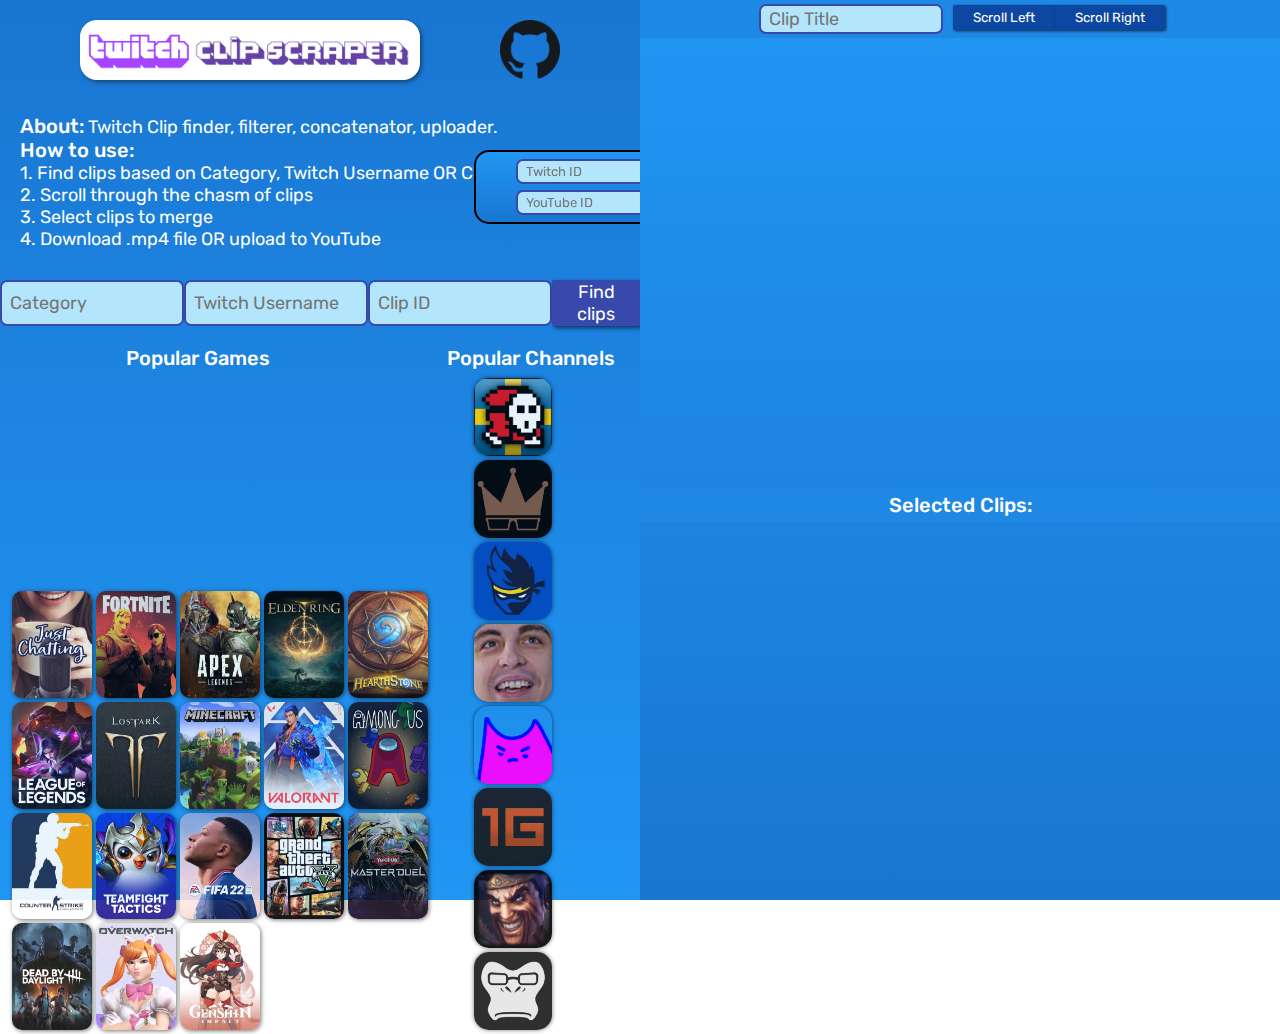
<file: src/main/webapp/index.html>
<!DOCTYPE html>
<html lang="en">
  <head>
    <meta charset="UTF-8" />
    <meta http-equiv="X-UA-Compatible" content="IE=edge" />
    <meta name="viewport" content="width=device-width, initial-scale=1.0" />
    <title>Pogulum</title>
    <link rel="stylesheet" href="styles/page.css" />
    <link rel="stylesheet" href="styles/image.css" />
    <link rel="stylesheet" href="styles/text.css" />
    <link rel="stylesheet" href="styles/user.css" />
    <link rel="stylesheet" href="styles/clips.css" />
    <link rel="stylesheet" href="styles/dragdrop.css" />
    <link rel="stylesheet" href="styles/tooltip.css" />
    <script src="scripts/clickables.js" defer></script>
    <script src="scripts/init.js" defer></script>
    <script src="scripts/filter.js" defer></script>
    <link rel="preconnect" href="https://fonts.googleapis.com" />
    <link rel="preconnect" href="https://fonts.gstatic.com" crossorigin />
    <link
      href="https://fonts.googleapis.com/css2?family=Open+Sans:wght@400;600&family=Rubik:wght@300;400;500&family=Source+Sans+Pro:wght@200;300;400;600&display=swap"
      rel="stylesheet"
    />
  </head>
  <body style="overflow: hidden">
    <div class="left-panel">
      <div class="icon-container">
        <img class="icon-image" src="imgs/tcs.png" />
        <a href="http://github.com/plepisnew/pogulum" target="_blank">
          <img class="github-image" src="imgs/github.png" />
        </a>
      </div>
      <div class="about-container">
        <p class="about">
          <span class="emph">About:</span> Twitch Clip finder, filterer,
          concatenator, uploader.
        </p>
        <p class="usage">
          <span class="emph">How to use:</span>
        </p>
        <p class="usage">
          1. Find clips based on Category, Twitch Username OR Clip ID
        </p>
        <p class="usage">2. Scroll through the chasm of clips</p>
        <p class="usage">3. Select clips to merge</p>
        <p class="usage">4. Download .mp4 file OR upload to YouTube</p>
      </div>
      <div class="user-container">
        <div class="input-container">
          <input
            id="category-input"
            class="user-input"
            type="text"
            placeholder="Category"
          />
          <input
            id="username-input"
            class="user-input"
            type="text"
            placeholder="Twitch Username"
          />
          <input
            id="clip-input"
            class="user-input"
            type="text"
            ,
            placeholder="Clip ID"
          />
          <button id="find-clips" class="search-button">Find clips</button>
        </div>

        <div class="popular-paragraphs">
          <p class="popular-games">Popular Games</p>
          <p class="popular-channels">Popular Channels</p>
        </div>

        <div class="game-selection">
          <div class="game-grid">
            <img
              class="clickable-game"
              id="chatting"
              src="imgs/games/chatting.jpg"
            />
            <img
              class="clickable-game"
              id="fortnite"
              src="imgs/games/fortnite.jpg"
            />
            <img
              class="clickable-game"
              id="apex"
              src="imgs/games/apex-legends.jpg"
            />
            <img
              class="clickable-game"
              id="elden"
              src="imgs/games/elden-ring.jpg"
            />
            <img
              class="clickable-game"
              id="hearthstone"
              src="imgs/games/hearthstone.jpg"
            />
            <img class="clickable-game" id="lol" src="imgs/games/lol.jpg" />
            <img
              class="clickable-game"
              id="lost"
              src="imgs/games/lost-ark.jpg"
            />
            <img
              class="clickable-game"
              id="minecraft"
              src="imgs/games/minecraft.jpg"
            />
            <img
              class="clickable-game"
              id="valorant"
              src="imgs/games/valorant.jpg"
            />
            <img
              class="clickable-game"
              id="amogus"
              src="imgs/games/amogus.jpg"
            />
            <img class="clickable-game" id="csgo" src="imgs/games/csgo.jpg" />
            <img class="clickable-game" id="tft" src="imgs/games/tft.jpg" />
            <img class="clickable-game" id="fifa" src="imgs/games/fifa.jpg" />
            <img class="clickable-game" id="gtav" src="imgs/games/gtav.jpg" />
            <img
              class="clickable-game"
              id="yugioh"
              src="imgs/games/yugioh.jpg"
            />
            <img class="clickable-game" id="dbd" src="imgs/games/dbd.jpg" />
            <img
              class="clickable-game"
              id="overwatch"
              src="imgs/games/overwatch.jpg"
            />
            <img
              class="clickable-game"
              id="genshin"
              src="imgs/games/genshin.jpg"
            />
          </div>
        </div>
        <div class="channel-selection">
          <div style="display: inline-block">
            <div class="channel-grid">
              <img
                class="clickable-channel"
                id="anomaly"
                src="imgs/channels/anomaly.jpg"
              />
              <img
                class="clickable-channel"
                id="brownman"
                src="imgs/channels/brownman.jpg"
              />
              <img
                class="clickable-channel"
                id="ninja"
                src="imgs/channels/ninja.jpg"
              />
              <img
                class="clickable-channel"
                id="shroud"
                src="imgs/channels/shroud.png"
              />
              <img
                class="clickable-channel"
                id="soda"
                src="imgs/channels/soda.png"
              />
              <img
                class="clickable-channel"
                id="summit"
                src="imgs/channels/summit.jpg"
              />
              <img
                class="clickable-channel"
                id="tyler"
                src="imgs/channels/tyler.png"
              />
              <img
                class="clickable-channel"
                id="xqc"
                src="imgs/channels/xqc.jpeg"
              />
            </div>
          </div>
        </div>
      </div>
    </div>
    <div class="tooltip">
      <div class="twitch-box">
        <input
          type="text"
          class="twitch-id user-input"
          placeholder="Twitch ID"
        />
        <input
          type="text"
          class="twitch-token user-input"
          placeholder="Twitch Token"
        />
      </div>
      <div class="youtube-box">
        <input
          type="text"
          class="youtube-id user-input"
          placeholder="YouTube ID"
        />
        <input
          type="text"
          class="youtube-token user-input"
          placeholder="YouTube Token"
        />
      </div>
    </div>
    <div class="right-panel">
      <div class="page-mover" style="display: flex; justify-content: center">
        <input
          type="text"
          class="title-filter user-input"
          placeholder="Clip Title"
        />
        <button id="move-left" class="scroll-page">Scroll Left</button>
        <button id="move-right" class="scroll-page">Scroll Right</button>
      </div>
      <div class="fetched-clips">
        <div class="scroll-bg">
          <div class="scroll drag-container" id="clip-scroller"></div>
        </div>
      </div>
      <div class="divider">
        <p class="about"><span class="emph">Selected Clips:</span></p>
      </div>
      <div class="edit-panel">
        <div class="selected-videos drag-container"></div>
      </div>
    </div>
  </body>
</html>
</file>
<file: src/main/webapp/styles/page.css>
html, body {
    margin: 0;
    height: 100%;
}

p{
    margin: 0;
}

.left-panel,
.right-panel {
    display: inline-block;
    width: 50%;
    height: 100%;
    position: absolute;
}

.left-panel{
    background-image: linear-gradient(rgb(25, 118, 210), rgb(33, 150, 243));
    left: 0;
}

.right-panel{
    background-image: linear-gradient(rgb(33, 150, 243), rgb(25, 118, 210));
    right: 0;
}
</file>
<file: src/main/webapp/styles/image.css>
.icon-container {
    display: flex;
    justify-content: space-evenly;
    flex-direction: row;
    margin-top: 20px;
    margin-bottom: 30px;
}

.icon-image{
    border-radius: 17px;
    box-shadow: 2px 2px 4px rgba(20, 20, 20, 0.5);
    height: 60px;

}

.github-image{
    width: 60px;
}
</file>
<file: src/main/webapp/styles/text.css>
.about,
.usage {
    font-family: Rubik;
    color: white;
    font-size: 18px;
}

.about-container,
.usage-container {
    margin-bottom: 10px;
    margin-left: 20px;
}

.emph{
    font-size: 20px;
    font-weight: 500;
}

.about-container {
    display: inline-block;
}
</file>
<file: src/main/webapp/styles/user.css>
.user-container{
    
}

.user-input{
    font-family: Rubik;
    font-size: 18px;
    border-radius: 7px;
    border-style: solid;
    border-width: 2px;
    border-color: rgb(57, 73, 171);
    background-color: rgb(179, 229, 252);
    padding-left: 8px;
    padding-top: 3px;
    padding-bottom: 3px;
    width: 170px;
    color: rgb(74, 20, 140);
    transition: background-color 0.5s;
}

.user-input:hover{
    background-color: rgb(225, 245, 254);
}

.input-container{
    margin-top: 20px;
    display: flex;
    justify-content: space-evenly;
    margin-bottom: 20px
}

.search-button{
    font-family: Rubik;
    border-radius: 2px;
    font-size: 18px;
    border: none;
    background-color: rgb(57, 73, 171);
    color: white;
    cursor: pointer;
    padding-left: 10px;
    padding-right: 10px;
    box-shadow: 2px 2px 4px rgb(0, 0, 0, 0.6);
    transition: opacity 0.4s;
}
.search-button:hover{
    opacity: 0.8;
}

.search-button:active{
    box-shadow: 1px 1px 4px rgb(0, 0, 0, 0.6);
}

.game-selection {
    display: inline-block;
    margin-left: 12px;
    width: 70%;
}

.channel-selection { 
    display: inline-block;
    width: 25%;
}

.game-grid { 
    grid-template-columns: 100px, 100px;
}

.clickable-game {
    border-radius: 10px;
    width: 80px;
    cursor: pointer;
    opacity: 0.9;
    box-shadow: 1px 1px 4px rgba(0, 0, 0, 0.6);
    transition: opacity 0.5s;
    transition: border-radius 0.5s;
}
.clickable-game:active {
    box-shadow: none;
}

.clickable-game:hover {
    border-radius: 18px;
    opacity: 1;
}

.popular-games,
.popular-channels {
    font-family: Rubik;
    color: white;
    font-size: 20px;
    font-weight: 500;
    margin-bottom: 8px;
}

.popular-games {
    grid-column-start: 6;
}

.popular-channels {
    grid-column-start: 13;
}

.popular-paragraphs {
    display: grid;
    grid-template-columns: repeat(10px)
}

.clickable-channel {
    width: 78px;
    border-radius: 15px;
    cursor: pointer;
    opacity: 0.9;
    box-shadow: 0px 0px 4px rgba(0, 0, 0, 0.6);
    transition: border-radius 0.5s;
    transition: opacity 0.5s;
    margin-left: 10px;
    transition: border-radius 0.8s;
}

.clickable-channel:hover {
    opacity: 1;
    border-radius: 50px;
}

.clickable-channel:active {
    box-shadow: none;
}
</file>
<file: src/main/webapp/styles/clips.css>
.fetched-clips {
    height: 50%;
    width: 100%;
}

.scroll-bg {
    /* background: white; */
    height: 100%;
    overflow: hidden;
    overflow-y: scroll;
}

.scroll-bg::-webkit-scrollbar {
    display: none;
}

.scroll {
    padding: 10px;
}

.scroll-page {
    background-color: rgb(13, 71, 161);
    color: white;
    font-family: Rubik;
    border: none;
    /* border-radius: 3px; */
    padding: 5px 20px 5px 20px;
    box-shadow: 1px 1px 3px rgb(0, 0, 0, 0.7);
    cursor: pointer;
    margin-bottom: 8px;
    margin-top: 5px;
    transition: opacity 0.5s;
    /* margin-left: 10px;
    margin-right: 10px; */
}

#move-left {
    border-top-left-radius: 2px;
    border-bottom-left-radius: 2px;
}

#move-right {
    border-top-right-radius: 2px;
    border-bottom-right-radius: 2px;
}

#move-left:hover {
    border-top-left-radius: 12px;
    border-bottom-left-radius: 12px;
    opacity: 0.85;
}

#move-right:hover {
    border-top-right-radius: 12px;
    border-bottom-right-radius: 12px;
    opacity: 0.85;
}

.scroll-page:active {
    /* box-shadow: none; */
}

.page-mover {
    background: rgb(30, 136, 229);
}

.title-filter {
    margin-right: 30px;
    margin: 0;
    padding-top: 0px;
}

.hide {
    display: none;
}

.title-filter { 
    margin-right: 10px;
    margin-top: 4px;
    margin-left: 4px;
    height: 20px;
    padding-top: 3px;
}

.clip-scroller {
    height: 100%;
}
</file>
<file: src/main/webapp/styles/dragdrop.css>
.edit-panel {
    height: 40%;
    width: 70%;
    margin-left: 10px;
    /* padding: 10px; */
    /* background: rgb(30, 136, 229); */
    /* background: black; */
}

.draggable {
    cursor: move;
}

.selected-videos {
    /* margin-top: 10px; */
    /* background: blue; */
    width: 100%;
    height: 100%;
    overflow-y: scroll;
}

.selected-videos::-webkit-scrollbar{
    display: none;
}

.draggable.dragging {
    opacity: 0.5;
}

.divider {
    width: 100%;
    /* height: 5%; */
    background: rgb(30, 136, 229);
    display: flex;
    justify-content: center;
    padding-bottom: 5px;
    padding-top: 5px;
}

.stringed-clips {
    font-size: 12px;
    width:min-content;
}
</file>
<file: src/main/webapp/styles/tooltip.css>
.tooltip {
    position: fixed;
    background: linear-gradient(rgb(33, 150, 243), rgb(25, 118, 210));
    /* background: blue; */
    right: 450px;
    top: 150px;
    padding-left: 40px;
    padding-right: 40px;
    border-width: 2px;
    border-color: black;
    border-style: solid;
    overflow: hidden;
    border-top-left-radius: 15px;
    border-bottom-left-radius: 15px;
    height: 70px;
    transition: width 0.5s;
    display: flex;
    flex-direction: column;
    justify-content: space-evenly;
    transition: right 0.8s;
}

.tooltip:hover {
    right: 750px;
}

.twitch-id,
.twitch-token,
.youtube-id,
.youtube-token{
    /* margin-top: 3px; */
    width: 120px;
    display: inline-block;
    font-size: 13px;
}
</file>
